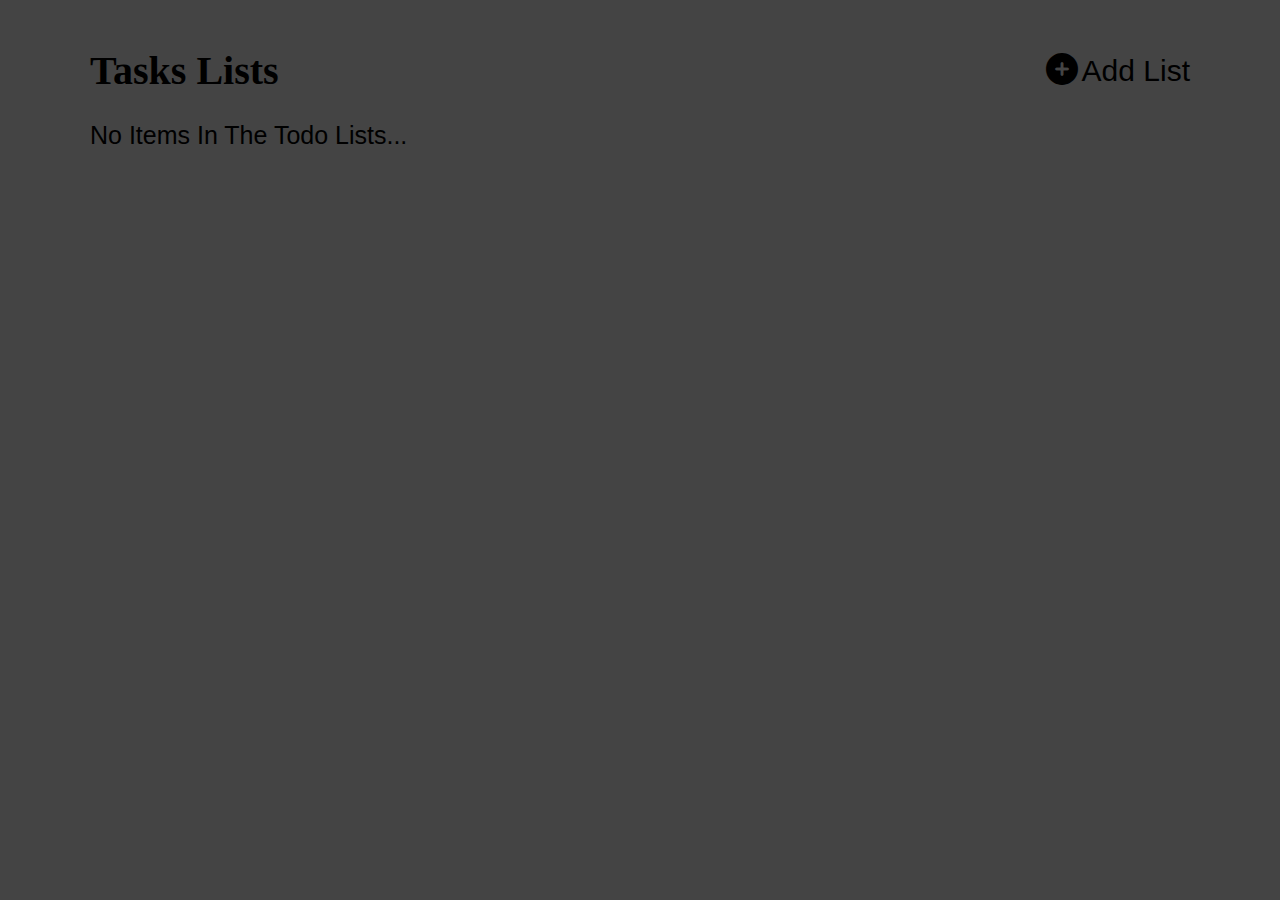
<file: index.html>
<!DOCTYPE html>
<html lang="en">
<head>
    <meta charset="UTF-8">
    <meta http-equiv="X-UA-Compatible" content="IE=edge">
    <meta name="viewport" content="width=device-width, initial-scale=1.0">
    <title>Document</title>
    <link rel="stylesheet" href="index.css">
    <link rel="stylesheet" href="https://cdnjs.cloudflare.com/ajax/libs/font-awesome/6.0.0-beta3/css/all.min.css">
</head>
<body>
    <div class="m-box hidden">
        <h2 id="l1">Add New List</h2>
        <input type="text"  id="name">
        <div class="modal-btns">
          <button class="add">ADD</button>
          <button class="close">CLOSE</button>
        </div>
      </div>
      <div class="container">
        <div class="task-header">
          <h1>Tasks <span>Lists</span></h1>
          <p onclick="addBoxes()">
            <i class="fas fa-plus-circle fa-2x"></i>
            <span id="add-task-text">Add List</span>
          </p>
        </div>
        <div id="no-item-div">No Items In The Todo Lists...</div>
        <div class="flex-container"></div>
      </div>
      <div class="selected d-none"></div>
      <script src="index.js"></script>
</body>
</html>
</file>
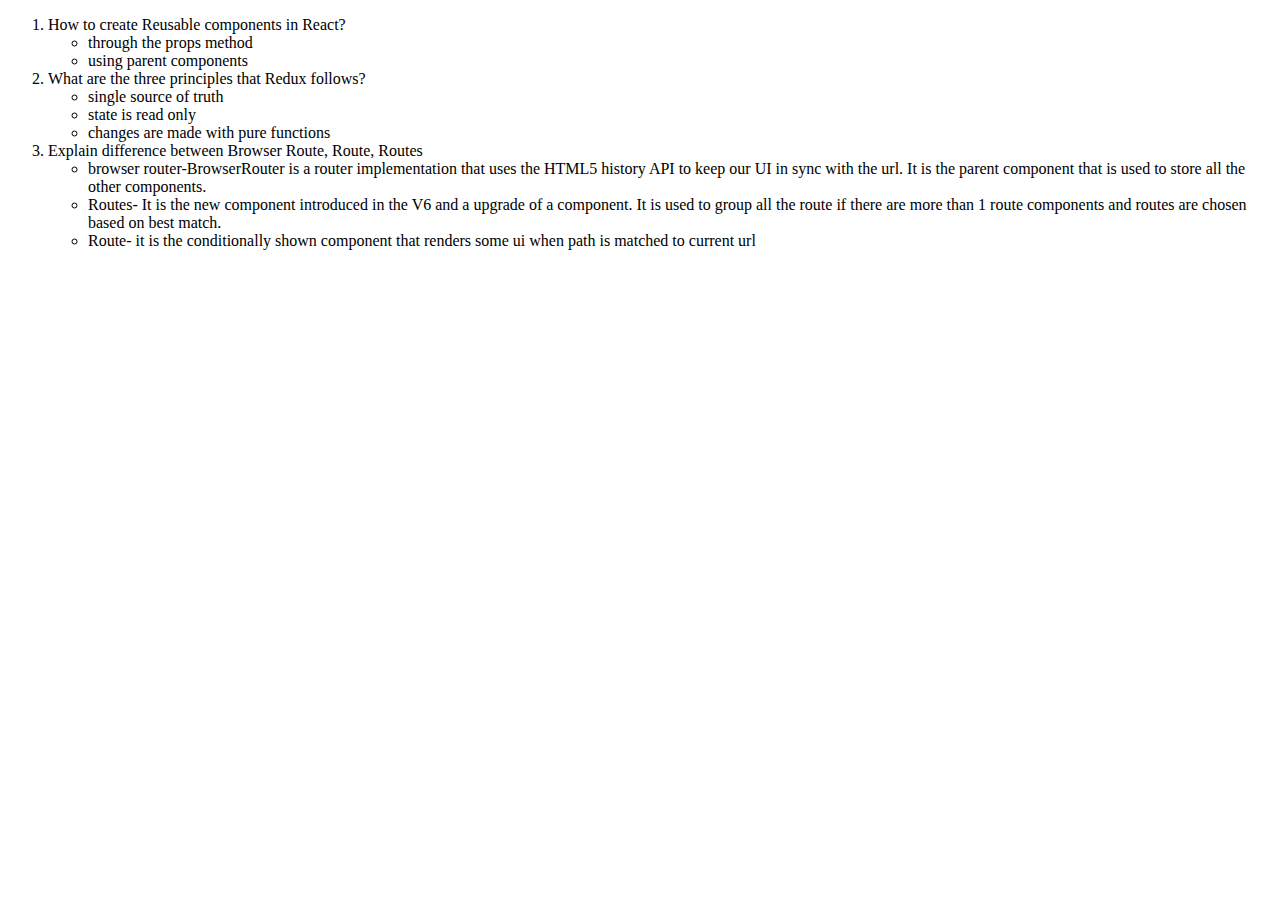
<file: index3.html>
<!DOCTYPE html>
<html lang="en">
<head>
    <meta charset="UTF-8">
    <meta http-equiv="X-UA-Compatible" content="IE=edge">
    <meta name="viewport" content="width=device-width, initial-scale=1.0">
    <title>Document</title>
</head>
<body>
    <ol>
        <li>How to create Reusable components in React?</li>
        <ul>
            <li>through the props method</li>
            <li>using parent components</li>
        </ul>
        <li>What are the three principles that Redux follows?</li>
        <ul>
            <li>single source of truth</li>
            <li>state is read only</li>
            <li>changes are made with pure functions</li>
        </ul>
        <li>Explain difference between Browser Route, Route, Routes</li>
        <ul>
            <li>browser router-BrowserRouter is a router implementation that uses the HTML5 history API to keep our UI in sync with the url. It is the parent component that is used to store all the other components.
            </li>
            <li>Routes- It is the new component introduced in the V6 and a upgrade of a component. It is used to group all the route if there are more than 1 route components and routes are chosen based on best match.
            </li>
            <li>Route- it is the conditionally shown component that renders some ui when path is matched to current url</li>
        </ul>
    </ol>
</body>
</html>
</file>
<file: index.css>
html,body{
   background-color: #444;
    background-size:cover;
    background-repeat: no-repeat;
  }
  .w {
    color: black;
    font-size: 25px;
    text-transform: capitalize;
    margin-left: 10px;
  }
  
  .container {
    width: 1100px;
    margin: 0 auto;
  }
  
  .blur {
    filter: blur(25px);
  }
  
  .task-header {
    display: flex;
    justify-content: space-between;
    align-items: center;
    color: white;
    margin-top: 20px;
  }
  
  .task-header h1 {
    font-size: 40px;
    color: black;
    font-family: Cambria, Cochin, Georgia, Times, 'Times New Roman', serif;
  }
  
  
  
  .flex-container {
    display: flex;
    justify-content: space-between;
    flex-wrap: wrap;
    row-gap: 10px;
    margin-top: 1 0px;
  }
  
  .box {
    width: 240px;
    min-height: 370px;
    box-shadow: 0 0 3px rgb(169, 231, 23);
    position: relative;
    background-color:black;
    border-radius: 10px;
  }
  
  .sbox {
    width: 240px;
    min-height: 370px;
    box-shadow: 0 0 3px rgb(231, 23, 23);
    position: relative;
    background-color: black;
    border-radius: 10px;
    margin: auto;
    margin-top: 70px;
  }
  
  .selected {
    margin-top: 50px;
  }
  
  #b-btn {
    display: flex;
    align-items: center;
    justify-content: space-between;
  }
  
  .heading {
    color: black;
    font-size: 30px;
  }
  
  .page-2-btn {
    width: 1100px;
    margin: auto;
    padding: 20px;
    display: flex;
    justify-content: space-between;
  }
  
  .box-heading {
    text-align: center;
    font-weight: lighter;
    color: rgb(209, 37, 37);
    text-transform: capitalize;
  }
  
  .sbox .box-heading {
    padding-top: 10px;
    text-transform: capitalize;
  
  }
  
  .tasks {
    display: flex;
    flex-direction: column;
    justify-content: center;
    align-items: center;
  }
  
  .task {
    display: flex;
    column-gap: 10px;
  }
  
  .task-done-btn {
    background-color: rgba(243, 12, 12, 0.986);
    border-radius: 10px;
    padding: 5px;
    color: white;
    font-size: 12px;
    margin-left: 10px;
  }
  
  .task-done {
    text-decoration: line-through;
    text-decoration-color: red;
    color: red;
  }
  
  .d-none {
    display: none;
  }
  
  .lists p {
    text-align: center;
    font-size: 22px;
    color: white;
  }
  
  #del_list {
    position: absolute;
    right: 60px;
    bottom: 20px;
  }
  
  #add_list {
    position: absolute;
    right: 10px;
    bottom: 20px;
  }
  
  #s_del_list {
    position: absolute;
    right: 60px;
    bottom: 20px;
  }
  
  #s_add_list {
    position: absolute;
    right: 10px;
    bottom: 20px;
  }
  
  #p-btn {
    padding: 5px;
    display: flex;
    justify-content: space-between;
    align-items: center;
    width: 160px;
  }
  
  #add-task-text {
    font-size: 30px;
    color: black;
    font-family: Arial, Helvetica, sans-serif;
  }
  
  .fa-plus-circle {
    color: black;
    font-size: 34px;
  }
  
  .fa-trash {
    background-color: red;
    color: white;
    padding: 10px;
    border-radius: 50%;
  }
  @keyframes popup {
    from {
      bottom: 0;
      left: 37%;
      opacity: 0.1;
    }
  
    to {
      bottom: 40%;
      left: 37%;
      opacity: 1;
    }
  }
  
  
  .white {
    color: white;
    background-color: #444;
    padding: 10px;
    text-align: center;
  }
  
  .fa-chevron-circle-left {
    color: black;
  }
  
  #no-item-div {
    color: black;
    text-transform: capitalize;
    font-size: 25px;
    font-family: Arial, Helvetica, sans-serif;
  }
  
  
  .m-box {
    animation-name: popup;
    animation-duration: 0.8s;
    animation-timing-function: ease-in-out;
    animation-fill-mode: forwards;
    display: flex;
    flex-direction: column;
    align-items: center;
    justify-content: center;
  
    height: 200px;
    width: 420px;
    border-style: solid;
    position: absolute;
    border-color: black;
    border-radius: 10px;
    background-color: white;
    text-align: center;
    color: rgb(241, 116, 116);
    z-index: 1000;
    bottom: 0;
    left: 37%;
  }
  
  .m-box button {
    text-transform: uppercase;
    margin-top: 20px;
    height: 40px;
    width: 75px;
    border: none;
    cursor: pointer;
    border-radius: 30px;
    background-color: black;
    color: white;
    font-size: 18px;
  }
  
  .modal-btns {
    width: 220px;
    display: flex;
    justify-content: space-between;
    align-items: center;
  }
  
  .m-box input {
    width: 60%;
    text-align: center;
    display: block;
    padding: 10px 30px;
    border-color: rgb(241, 116, 116);
    border-radius: 5px;
    outline: none;
  }
  
  
  
  .add-item-modal {
    animation-name: popup;
    animation-duration: 0.8s;
    animation-timing-function: ease-in-out;
    animation-fill-mode: forwards;
    display: flex;
    flex-direction: column;
    align-items: center;
    justify-content: center;
  
    height: 200px;
    width: 420px;
    border-style: solid;
    position: absolute;
    border-color:black;
    border-radius: 10px;
    background-color: white;
    text-align: center;
    color: rgb(241, 116, 116);
    z-index: 1000;
  }
  
  .add-item-modal button {
    text-transform: uppercase;
    margin-top: 20px;
    height: 40px;
    width: 75px;
    border: none;
    cursor: pointer;
    border-radius: 30px;
    font-size: 18px;
    background-color: orangered;
    color: white;
  }
  
  .btn {
    width: 220px;
    display: flex;
    justify-content: space-between;
    align-items: center;
  }
  
  .add-item-modal input {
    width: 60%;
    text-align: center;
    display: block;
    padding: 10px 30px;
    border-color: orangered;
    border-radius: 5px;
    outline: none;
  }
  #l1
  {
    color: black;
   font-weight: lighter;
   font-size: 30px;
    font-family: 'Franklin Gothic Medium', 'Arial Narrow', Arial, sans-serif;
  }
  #l2
  {
    color: orangered;
    font-weight: lighter;
    font-size: 30px;
     font-family: 'Franklin Gothic Medium', 'Arial Narrow', Arial, sans-serif;
  }
  
  
  .hidden {
    display: none;
  }
</file>
